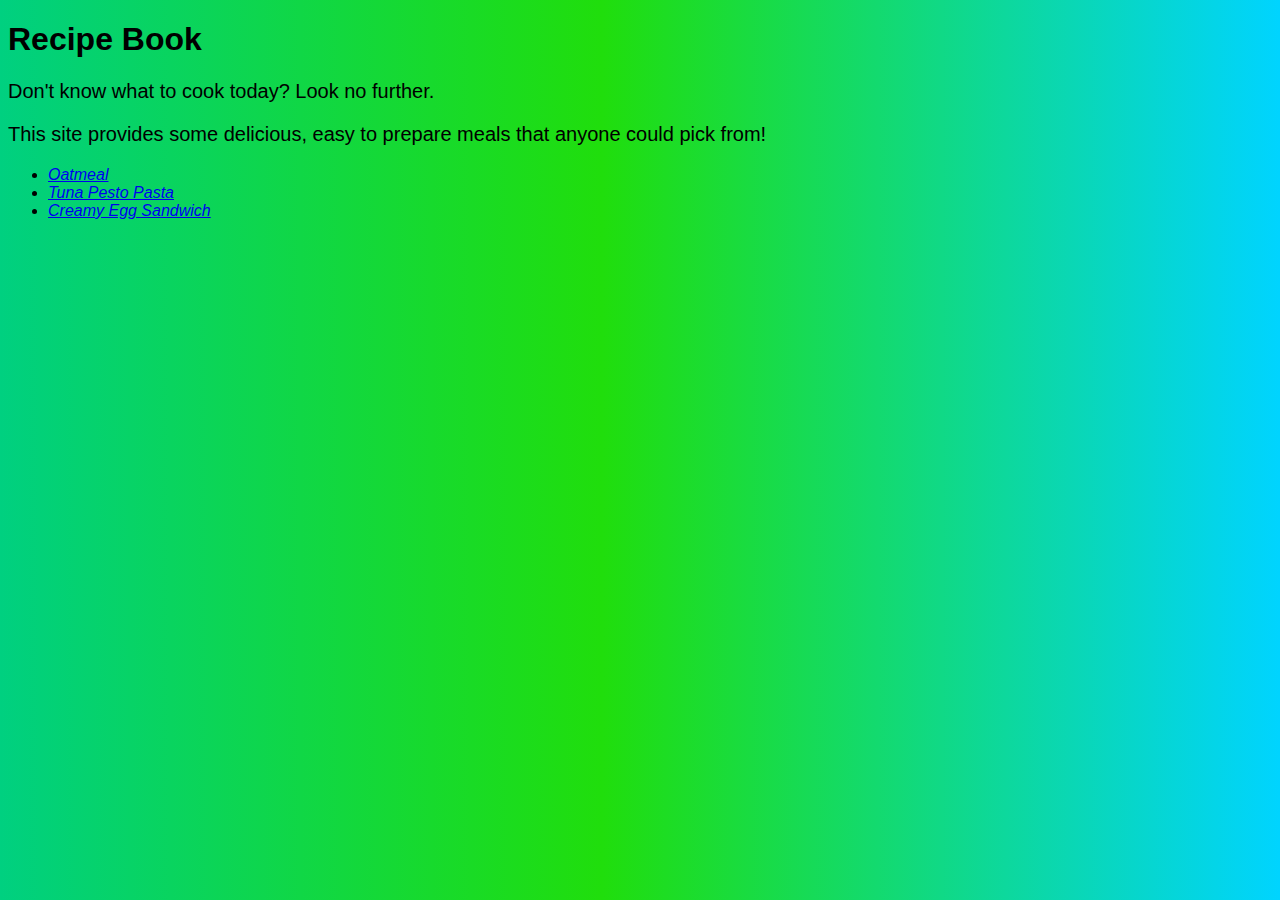
<file: index.html>
<!DOCTYPE html>
<html lang="en">
<head>
    <meta charset="UTF-8">
    <meta http-equiv="X-UA-Compatible" content="IE=edge">
    <meta name="viewport" content="width=device-width, initial-scale=1.0">
    <title>Odin Recipes</title>
    <link rel="stylesheet" href="styles.css">
</head>
<body>
    <h1 class="main-header">Recipe Book</h1>
    <p>Don't know what to cook today? Look no further.</p>
    <p>This site provides some delicious, easy to prepare meals that anyone could pick from!</p>
    <ul>
    <li><a href="recipes/oatmeal.html">Oatmeal</a></li>
    <li><a href="recipes/tunapestopasta.html">Tuna Pesto Pasta</a></li>
    <li><a href="recipes/creamyeggsandwich.html">Creamy Egg Sandwich</a></li>
</ul>
    
</body>
</html>
</file>
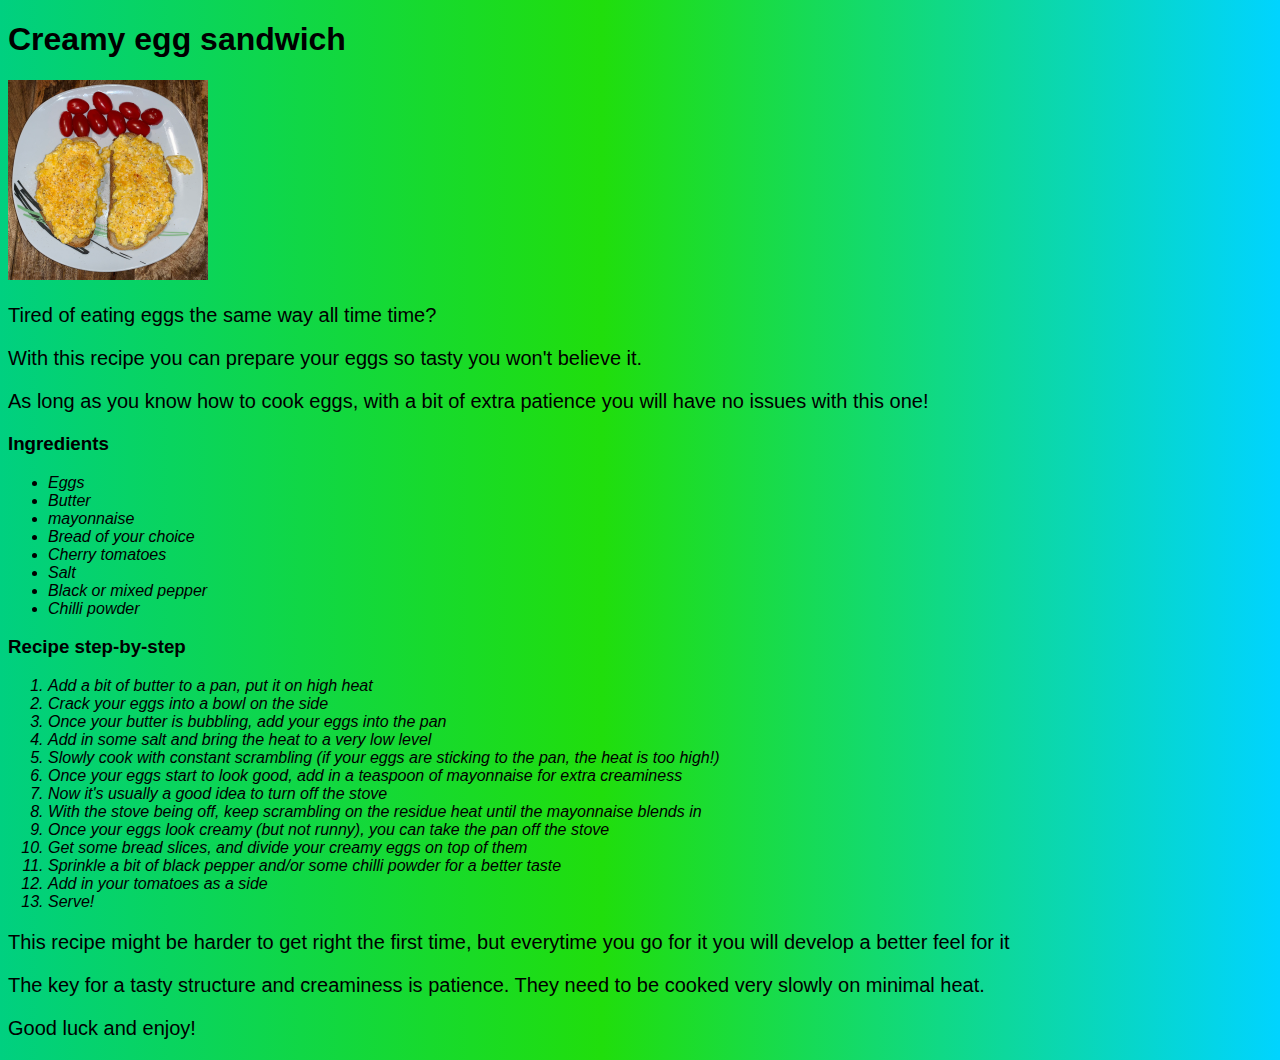
<file: recipes/creamyeggsandwich.html>
<!DOCTYPE html>
<html lang="en">
<head>
    <meta charset="UTF-8">
    <meta http-equiv="X-UA-Compatible" content="IE=edge">
    <meta name="viewport" content="width=device-width, initial-scale=1.0">
    <link rel="stylesheet" href="../styles.css">

    <title>Creamy egg sandwich</title>
</head>
<body>
    <h1>Creamy egg sandwich</h1>
    <img src="eggs.png" width="200" height="200"></img>
    <p>Tired of eating eggs the same way all time time?</p>
    <p>With this recipe you can prepare your eggs so tasty you won't believe it.</p>
    <p>As long as you know how to cook eggs, with a bit of extra patience you will have no issues with this one!</p>
    <h3>Ingredients</h3>
    <ul>
        <li>Eggs</li>
        <li>Butter</li>
        <li>mayonnaise</li>
        <li>Bread of your choice</li>
        <li>Cherry tomatoes</li>
        <li>Salt</li>
        <li>Black or mixed pepper</li>
        <li>Chilli powder</li>
    </ul>
    <h3>Recipe step-by-step</h3>
    <ol>
        <li>Add a bit of butter to a pan, put it on high heat</li>
        <li>Crack your eggs into a bowl on the side</li>
        <li>Once your butter is bubbling, add your eggs into the pan</li>
        <li>Add in some salt and bring the heat to a very low level</li>
        <li>Slowly cook with constant scrambling (if your eggs are sticking to the pan, the heat is too high!)</li>
        <li>Once your eggs start to look good, add in a teaspoon of mayonnaise for extra creaminess</li>
        <li>Now it's usually a good idea to turn off the stove</li>
        <li>With the stove being off, keep scrambling on the residue heat until the mayonnaise blends in</li>
        <li>Once your eggs look creamy (but not runny), you can take the pan off the stove</li>
        <li>Get some bread slices, and divide your creamy eggs on top of them</li>
        <li>Sprinkle a bit of black pepper and/or some chilli powder for a better taste</li>
        <li>Add in your tomatoes as a side</li>
        <li>Serve!</li>
    </ol>
    <p>This recipe might be harder to get right the first time, but everytime you go for it you will develop a better feel for it</p>
    <p>The key for a tasty structure and creaminess is patience. They need to be cooked very slowly on minimal heat.</p>
    <p>Good luck and enjoy!</p>
</body>
</html>
</file>
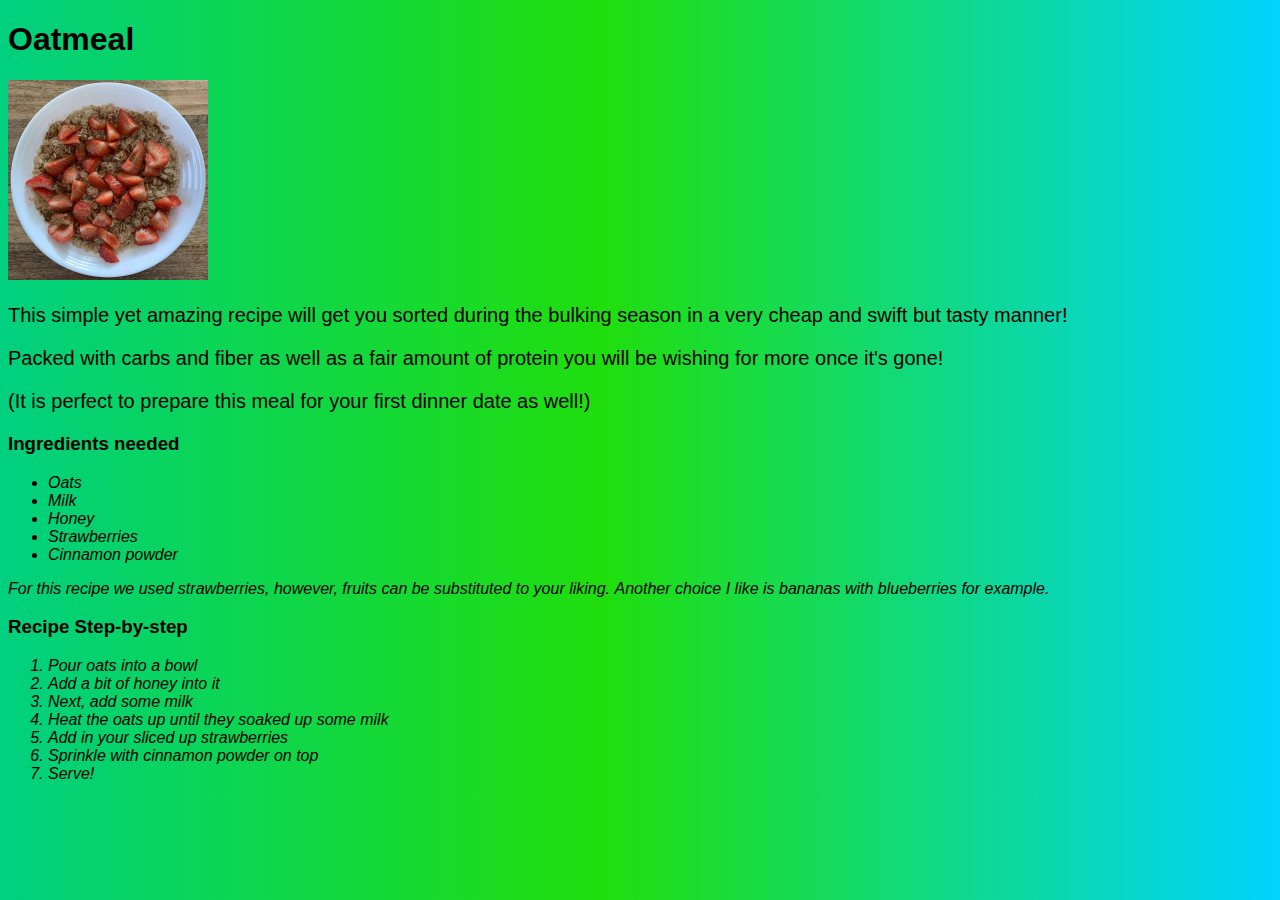
<file: recipes/oatmeal.html>
<!DOCTYPE html>
<html lang="en">
<head>
    <meta charset="UTF-8">
    <meta http-equiv="X-UA-Compatible" content="IE=edge">
    <meta name="viewport" content="width=device-width, initial-scale=1.0">
    <link rel="stylesheet" href="../styles.css">
    <title>Oatmeal</title>
</head>
</html><h1 class="main-header">Oatmeal</h1>
<img src="oatmeal.png" width="200" height="200"></oatmeal>
<body>
    <section>
        <p>This simple yet amazing recipe will get you sorted during the
            bulking season in a very cheap and swift but tasty manner!</p>
    <p>Packed with carbs and fiber as well as a fair amount of protein
        you will be wishing for more once it's gone!
    </p>
    <p>(It is perfect to prepare this meal for your first dinner date as well!)</p>
    </section>
    <h3>Ingredients needed</h3>

<ul>
    <li>Oats</li>
    <li>Milk</li>
    <li>Honey</li>
    <li>Strawberries</li>
    <li>Cinnamon powder</li>
</ul>


<em style="margin-bottom: 100px; ">For this recipe we used strawberries, however, fruits can be substituted to your liking.</em>
<em>Another choice I like is bananas with blueberries for example.</em>

<h3>Recipe Step-by-step</h3>
<ol>
    <li>Pour oats into a bowl</li>
    <li>Add a bit of honey into it</li>
    <li>Next, add some milk</li>
    <li>Heat the oats up until they soaked up some milk</li>
    <li>Add in your sliced up strawberries</li>
    <li>Sprinkle with cinnamon powder on top</li>
    <li>Serve!</li>
</ol>
</body>
</file>
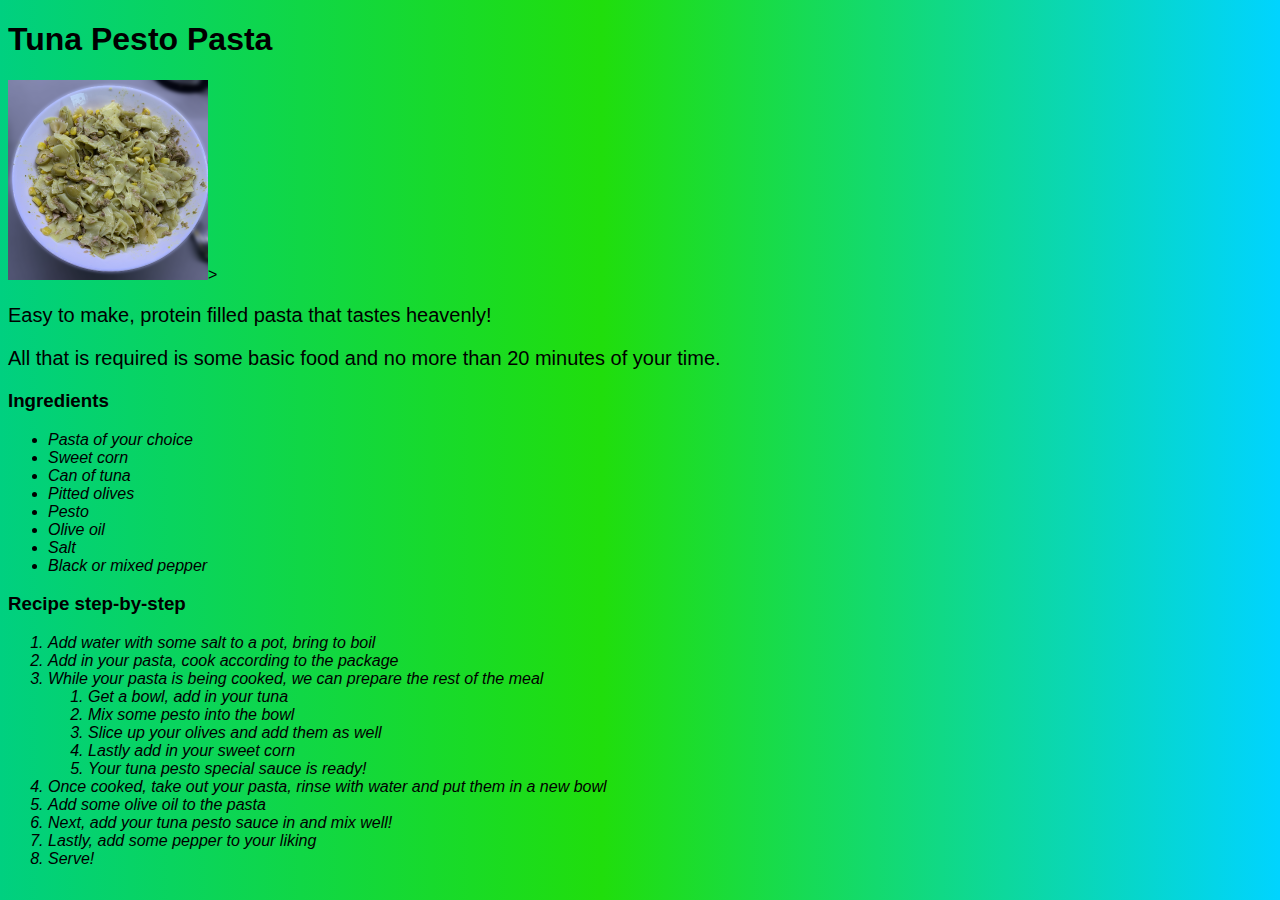
<file: recipes/tunapestopasta.html>
<!DOCTYPE html>
<html lang="en">
<head>
    <meta charset="UTF-8">
    <meta http-equiv="X-UA-Compatible" content="IE=edge">
    <meta name="viewport" content="width=device-width, initial-scale=1.0">
    <link rel="stylesheet" href="../styles.css">

    <title>Tuna Pesto Pasta</title>
</head>
<body>
    <h1>Tuna Pesto Pasta</h1>
    <img src="tunapestopasta.png" width="200" height="200">></img>
    <p>Easy to make, protein filled pasta that tastes heavenly!</p>
    <p>All that is required is some basic food and no more than 20 minutes of your time.</p>

    <h3>Ingredients</h3>
    <ul>
        <li>Pasta of your choice</li>
        <li>Sweet corn</li>
        <li>Can of tuna</li>
        <li>Pitted olives</li>
        <li>Pesto</li>
        <li>Olive oil</li>
        <li>Salt</li>
        <li>Black or mixed pepper</li>
    </ul>
    <h3>Recipe step-by-step</h3>
    <ol>
        <li>Add water with some salt to a pot, bring to boil</li>
        <li>Add in your pasta, cook according to the package</li>
        <li>While your pasta is being cooked, we can prepare the rest of the meal</li>
        <ol>
            <li>Get a bowl, add in your tuna</li>
            <li>Mix some pesto into the bowl</li>
            <li>Slice up your olives and add them as well</li>
            <li>Lastly add in your sweet corn</li>
            <li>Your tuna pesto special sauce is ready!</li>
        </ol>
        <li>Once cooked, take out your pasta, rinse with water and put them in a new bowl</li>
        <li>Add some olive oil to the pasta</li>
        <li>Next, add your tuna pesto sauce in and mix well!</li>
        <li>Lastly, add some pepper to your liking</li>
        <li>Serve!</li>
    </ol>
</body>
</html>
</file>
<file: styles.css>
.main-header {
    font-family: 'Gill Sans', 'Gill Sans MT', Calibri, 'Trebuchet MS', sans-serif;
    font-weight: bolder;
    align-content: center;
}

body {
    font-family: 'Gill Sans', 'Gill Sans MT', Calibri, 'Trebuchet MS', sans-serif;
    background: rgb(0,208,128);
    background: linear-gradient(90deg, rgba(0,208,128,1) 0%, rgba(32,222,12,1) 47%, rgba(0,212,255,1) 100%);
}

p {
    font-size: 20px;
}

li {
    font-style: italic;
}
</file>
